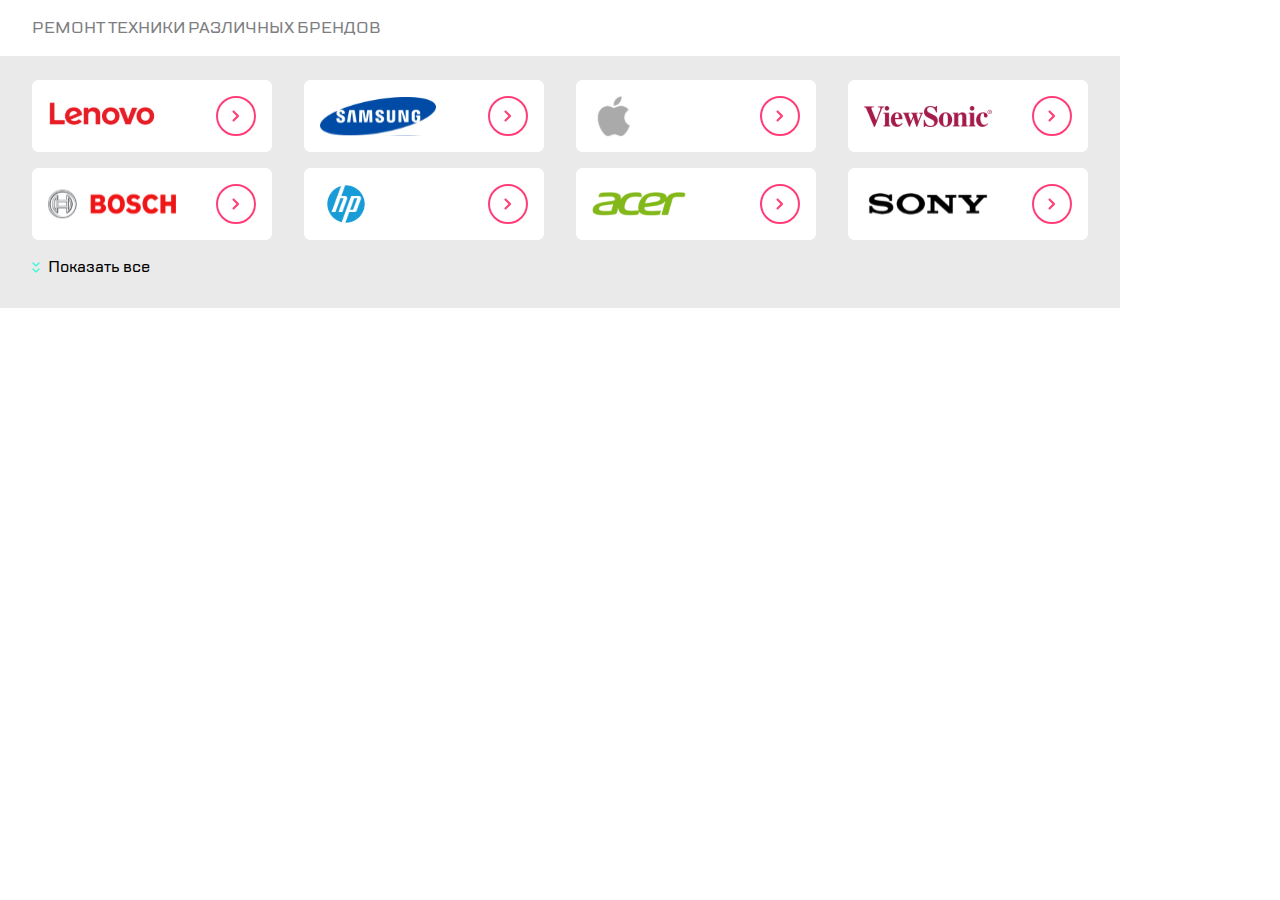
<file: index.html>
<!DOCTYPE html>
<html lang="ru">
  <head>
    <meta charset="UTF-8" />
    <meta name="viewport" content="width=device-width, initial-scale=1.0" />
    <link rel="stylesheet" href="./style.css" />
    <link
      rel="stylesheet"
      href="https://cdn.jsdelivr.net/npm/swiper@11/swiper-bundle.min.css"
    />
    <title>Верстка_1.5</title>
  </head>
  <body>
    <article class="brand-slider">
      <h1 class="brand-slider__name">РЕМОНТ ТЕХНИКИ РАЗЛИЧНЫХ БРЕНДОВ</h1>

      <div class="swiper" id="swiper">
        <div class="slider" id="wrapper">
          <div class="swiper-slide">
            <div class="brand-card">
              <img src="img/Brand's logo/Bitmap.svg" alt="ROAD" />
              <button class="brand-card__btn round-btn">
                <img src="img/dropdown.svg" alt="" />
              </button>
            </div>
          </div>

          <div class="swiper-slide">
            <div class="brand-card">
              <img src="img/Brand's logo/samsung.svg" alt="ROAD" />
              <button class="brand-card__btn round-btn">
                <img src="img/dropdown.svg" alt="" />
              </button>
            </div>
          </div>

          <div class="swiper-slide">
            <div class="brand-card">
              <img src="img/Brand's logo/apple.svg" alt="ROAD" />
              <button class="brand-card__btn round-btn">
                <img src="img/dropdown.svg" alt="" />
              </button>
            </div>
          </div>

          <div class="swiper-slide">
            <div class="brand-card">
              <img src="img/Brand's logo/sonic.svg" alt="ROAD" />
              <button class="brand-card__btn round-btn">
                <img src="img/dropdown.svg" alt="" />
              </button>
            </div>
          </div>

          <div class="swiper-slide">
            <div class="brand-card">
              <img src="img/Brand's logo/bosch.svg" alt="ROAD" />
              <button class="brand-card__btn round-btn">
                <img src="img/dropdown.svg" alt="" />
              </button>
            </div>
          </div>

          <div class="swiper-slide">
            <div class="brand-card">
              <img src="img/Brand's logo/hp.svg" alt="ROAD" />
              <button class="brand-card__btn round-btn">
                <img src="img/dropdown.svg" alt="" />
              </button>
            </div>
          </div>

          <div class="swiper-slide">
            <div class="brand-card">
              <img src="img/Brand's logo/acer.svg" alt="ROAD" />
              <button class="brand-card__btn round-btn">
                <img src="img/dropdown.svg" alt="" />
              </button>
            </div>
          </div>

          <div class="swiper-slide">
            <div class="brand-card">
              <img src="img/Brand's logo/sony.svg" alt="ROAD" />
              <button class="brand-card__btn round-btn">
                <img src="img/dropdown.svg" alt="" />
              </button>
            </div>
          </div>

          <div class="swiper-slide">
            <div class="brand-card">
              <img src="img/Brand's logo/bosch.svg" alt="ROAD" />
              <button class="brand-card__btn round-btn">
                <img src="img/dropdown.svg" alt="" />
              </button>
            </div>
          </div>

          <div class="swiper-slide">
            <div class="brand-card">
              <img src="img/Brand's logo/acer.svg" alt="ROAD" />
              <button class="brand-card__btn round-btn">
                <img src="img/dropdown.svg" alt="" />
              </button>
            </div>
          </div>

          <div class="swiper-slide">
            <div class="brand-card">
              <img src="img/Brand's logo/sony.svg" alt="ROAD" />
              <button class="brand-card__btn round-btn">
                <img src="img/dropdown.svg" alt="" />
              </button>
            </div>
          </div>
        </div>
        <div class="swiper-pagination"></div>
      </div>
      <button onclick="cards()" class="buttonSpoiler button-reset">
        <img id="spoiler_img" src="img/spoiler.svg" />
        <span class="buttonSpoiler__name" id="sliderSpoilerBtn"
          >Показать все</span
        >
      </button>
    </article>
    <script src="https://cdn.jsdelivr.net/npm/swiper@11/swiper-bundle.min.js"></script>
    <script src="main.js"></script>
  </body>
</html>
</file>
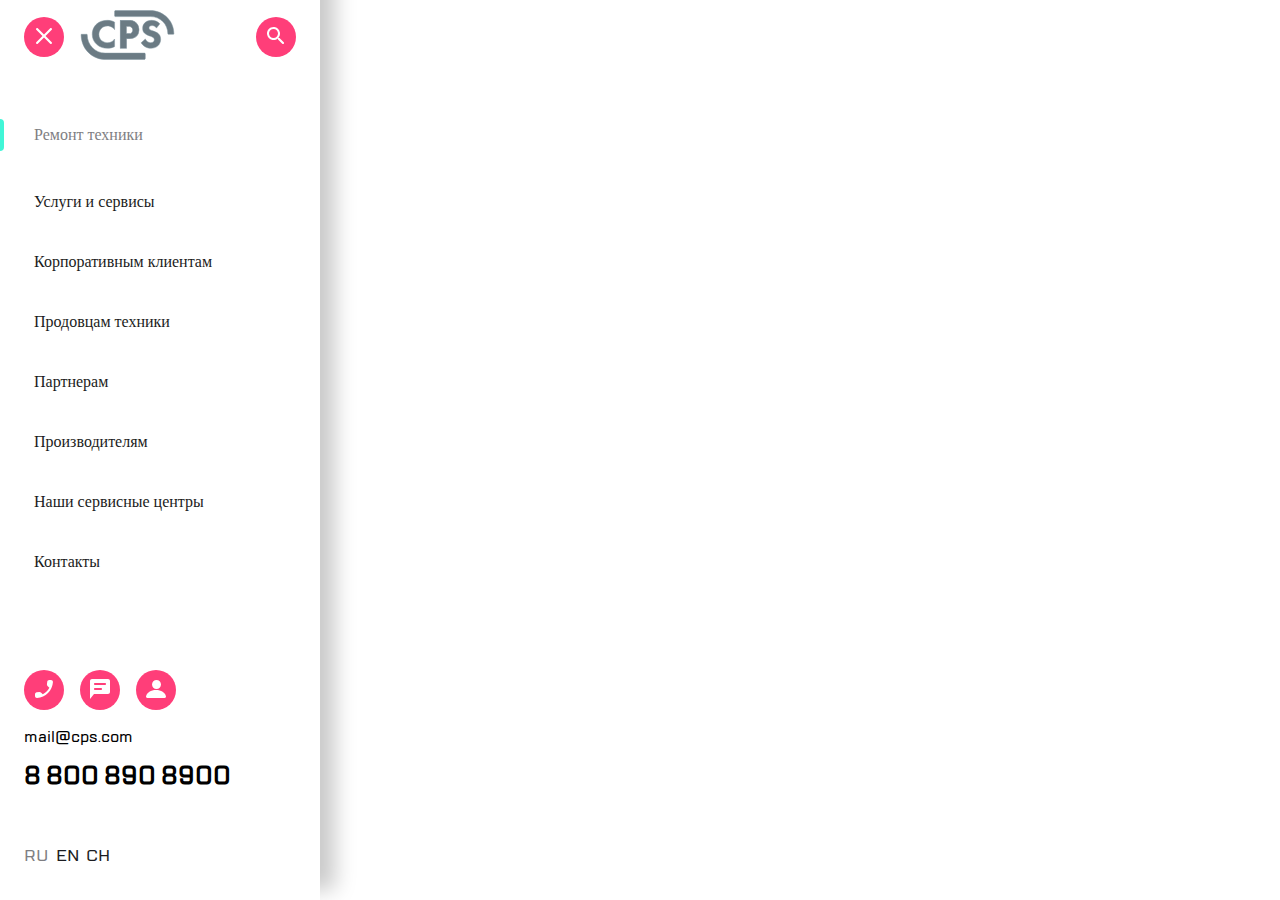
<file: main-menu.html>
<!DOCTYPE html>
<html lang="ru">
  <head>
    <meta charset="UTF-8" />
    <meta name="viewport" content="width=device-width, initial-scale=1.0" />
    <link rel="stylesheet" href="./style.css" />
    <title>Верстка_1.4</title>
  </head>
  <body>
    <aside class="main-menu">
      <header class="header">
        <button class="header__round-btn header__round-btn_pos round-btn">
          <img src="img/icon-krest.svg" alt="Бургер" />
        </button>
        <a class="header__logo" href="">
          <img
            class="logo"
            src="img/Group.svg"
            width="95"
            height="50"
            alt="Логотип CPS"
        /></a>
        <button class="header__round-btn round-btn">
          <img src="img/icon-lupa.svg" alt="Позвонить по телефону" />
        </button>
      </header>

      <nav class="nav__list list-reset">
        <ul>
          <li class="nav__elem">
            <a href="" class="nav__a nav__a_active nav__a_reset"
              >Ремонт техники</a
            >
          </li>
          <li class="nav__elem">
            <a href="" class="nav__a nav__a_reset">Услуги и сервисы</a>
          </li>
          <li class="nav__elem">
            <a href="" class="nav__a nav__a_reset">Корпоративным клиентам</a>
          </li>
          <li class="nav__elem">
            <a href="" class="nav__a nav__a_reset">Продовцам техники</a>
          </li>
          <li class="nav__elem">
            <a href="" class="nav__a nav__a_reset">Партнерам</a>
          </li>
          <li class="nav__elem">
            <a href="" class="nav__a nav__a_reset">Производителям</a>
          </li>
          <li class="nav__elem">
            <a href="" class="nav__a nav__a_reset">Наши сервисные центры</a>
          </li>
          <li class="nav__elem">
            <a href="" class="nav__a nav__a_reset">Контакты</a>
          </li>
        </ul>
      </nav>

      <footer class="footer">
        <ul class="footer__btn list-reset">
          <li>
            <button class="round-btn">
              <img src="img/icon-trubka.svg" alt="Позвонить по телефону" />
            </button>
          </li>
          <li>
            <button class="round-btn">
              <img src="img/icon-message.svg" alt="Напсиать в чат" />
            </button>
          </li>
          <li>
            <button class="round-btn">
              <img src="img/icon-man.svg" alt="Личный профиль" />
            </button>
          </li>
        </ul>

        <a
          class="nav__mail-contact nav__mail-contact_reset"
          href="mailto:mail@cps.com"
          >mail@cps.com</a
        >
        <a
          class="nav__phone-contact nav__mail-contact_reset"
          href="tel:88008908900"
          >8 800 890 8900</a
        >

        <ul class="lang-menu lang-menu_margin list-reset">
          <li>
            <button class="lang-menu__btn lang-menu__btn_active">RU</button>
          </li>
          <li>
            <button class="lang-menu__btn">EN</button>
          </li>
          <li>
            <button class="lang-menu__btn">CH</button>
          </li>
        </ul>
      </footer>
    </aside>
  </body>
</html>
</file>
<file: style.css>
@font-face {
  font-family: "TT Lakes";
  src: local("TT Lakes"), local("TT Lakes Light"),
    local("TTLakes-Bold") url("font-family/TTLakes-Regular.woff2")
      format("woff2"),
    url("font-family/TTLakes-Medium.woff2") format("woff2"),
    url("font-family/TTLakes-Bold.woff2") format("woff2");
}
* {
  margin: 0;
  padding: 0;
  box-sizing: border-box;
}

.body {
  min-width: 320px;
  max-width: 1366px;
}

.list-reset {
  margin: 0;
  padding: 0;
  list-style: none;
}
.button-reset {
  border: none;
  background-color: transparent;
}

.round-btn {
  width: 40px;
  height: 40px;
  min-width: 40px;
  min-height: 40px;
  border: none;
  border-radius: 20px;
  background-color: rgba(255, 62, 121, 1);
  cursor: pointer;
}
.round-btn:hover {
  transition-duration: 1s, 5s;
  transition-timing-function: ease-in-out;
  opacity: 0.5;
}
.round-btn:active {
  background-color: rgb(1, 10, 7);
}

.main-menu {
  display: flex;
  flex-direction: column;
  justify-content: space-between;
  align-items: center;
  width: 320px;
  height: 100vh;
  overflow: auto;
  z-index: 100;
  box-shadow: 5px -20px 20px 10px #cacaca;
}
.header {
  display: flex;
  justify-content: center;
  align-items: center;
  padding-top: 10px;
  width: 100%;
  gap: 16px;
}
.header__round-btn {
  margin: 0 24px;
}
.header__round-btn_pos {
  margin-right: 0;
}
.header__logo {
  display: block;
  margin-right: auto;
}
.header__logo:hover {
  transform: rotate(2turn);
  transition-duration: 1s, 10s;
  transition-timing-function: ease-in-out;
}

.nav__list {
  display: flex;
  flex-direction: column;
  align-items: start;
  width: 100%;
  margin-top: 45px;
}

.nav__a {
  display: block;
  width: 100%;
  margin-bottom: 22px;
  margin-left: 24px;
  font-family: "TT Lakes Light";
  padding: 10px;
  font-size: 16px;
  color: rgba(27, 28, 33, 1);
}
.nav__a_reset {
  text-decoration: none;
}
.nav__a:hover {
  text-decoration: underline;
}
.nav__a:active {
  filter: brightness(50%);
}
.nav__a_active {
  display: flex;
  align-items: center;
  padding-left: 0;
  margin-left: 0;
  color: rgba(126, 126, 130, 1);
}
.nav__a_active::before {
  content: "";
  display: inline-block;
  width: 4px;
  height: 32px;
  margin-left: 0;
  margin-right: 30px;
  border-top-right-radius: 10px;
  border-bottom-right-radius: 10px;
  background-color: rgba(65, 246, 215, 1);
}

.footer {
  display: flex;
  flex-direction: column;
  width: 320px;
  margin-top: auto;
  padding-left: 24px;
}

.footer__btn {
  display: flex;
  gap: 16px;
  padding: 0;
  margin-bottom: 16px;
}

.nav__mail-contact {
  font-family: "TT Lakes";
  font-size: 16px;
  margin-bottom: 12px;
}
.nav__mail-contact_reset {
  text-decoration: none;
  color: black;
}
.nav__phone-contact {
  font-family: "TT Lakes";
  font-size: 24px;
  font-weight: bold;
  margin-bottom: 12px;
}

.lang-menu {
  display: flex;
  gap: 7px;
}
.lang-menu_margin {
  margin-top: 40px;
  margin-bottom: 32px;
}
.lang-menu__btn {
  border: none;
  background-color: transparent;
  cursor: pointer;
  width: 24px;
  height: 24px;
  color: rgba(27, 28, 33, 1);
  font-family: "TT Lakes";
  font-size: 16px;
  font-weight: medium;
}
.lang-menu__btn_active {
  color: rgba(126, 126, 130, 1);
}

.brand-slider {
  max-width: 1120px;
  min-width: 320px;
}
.brand-slider__name {
  display: flex;
  align-items: center;
  height: 56px;
  padding-left: 32px;
  font-family: "TT Lakes";
  font-size: 16px;
  font-weight: normal;
  color: rgba(126, 126, 130, 1);
}

div .slider {
  display: flex;
  flex-wrap: wrap;
  column-gap: 32px;
  row-gap: 16px;
  overflow: hidden;
  max-height: 200px;
  padding: 24px 32px;
  background-color: rgba(234, 234, 234, 1);
  box-sizing: inherit;
}

.brand-card {
  display: flex;
  align-items: center;
  width: 240px;
  height: 72px;
  padding: 0 16px;
  border-radius: 6px;
  background-color: white;
}
.brand-card__btn {
  display: flex;
  justify-content: center;
  align-items: center;
  margin-left: auto;
  background-color: white;
  border: 2px solid rgba(255, 62, 121, 1);
}

.buttonSpoiler {
  display: flex;
  align-items: center;
  gap: 8px;
  width: 100%;
  padding-left: 32px;
  padding-bottom: 30px;
  background-color: rgba(234, 234, 234, 1);
}

.buttonSpoiler__name {
  cursor: pointer;
  font-family: "TT Lakes";
  font-size: 16px;
  font-weight: medium;
}
@media (max-width: 450px) {
  div .slider {
    max-height: 110px;
  }
  .buttonSpoiler {
    display: none;
  }
}

.swiper {
  background-color: rgba(234, 234, 234, 1);
}
.swiper-wrapper {
  padding: 16px;
}
.swiper .swiper-slide {
  width: 240px;
}
@media (max-width: 450px) {
  .swiper {
    height: 130px;
  }
  .swiper .swiper-slide {
    margin-right: 16px;
  }
}

.swiper .swiper-pagination-bullet {
  margin-top: 40px;
  width: 12px;
  height: 12px;
}
</file>
